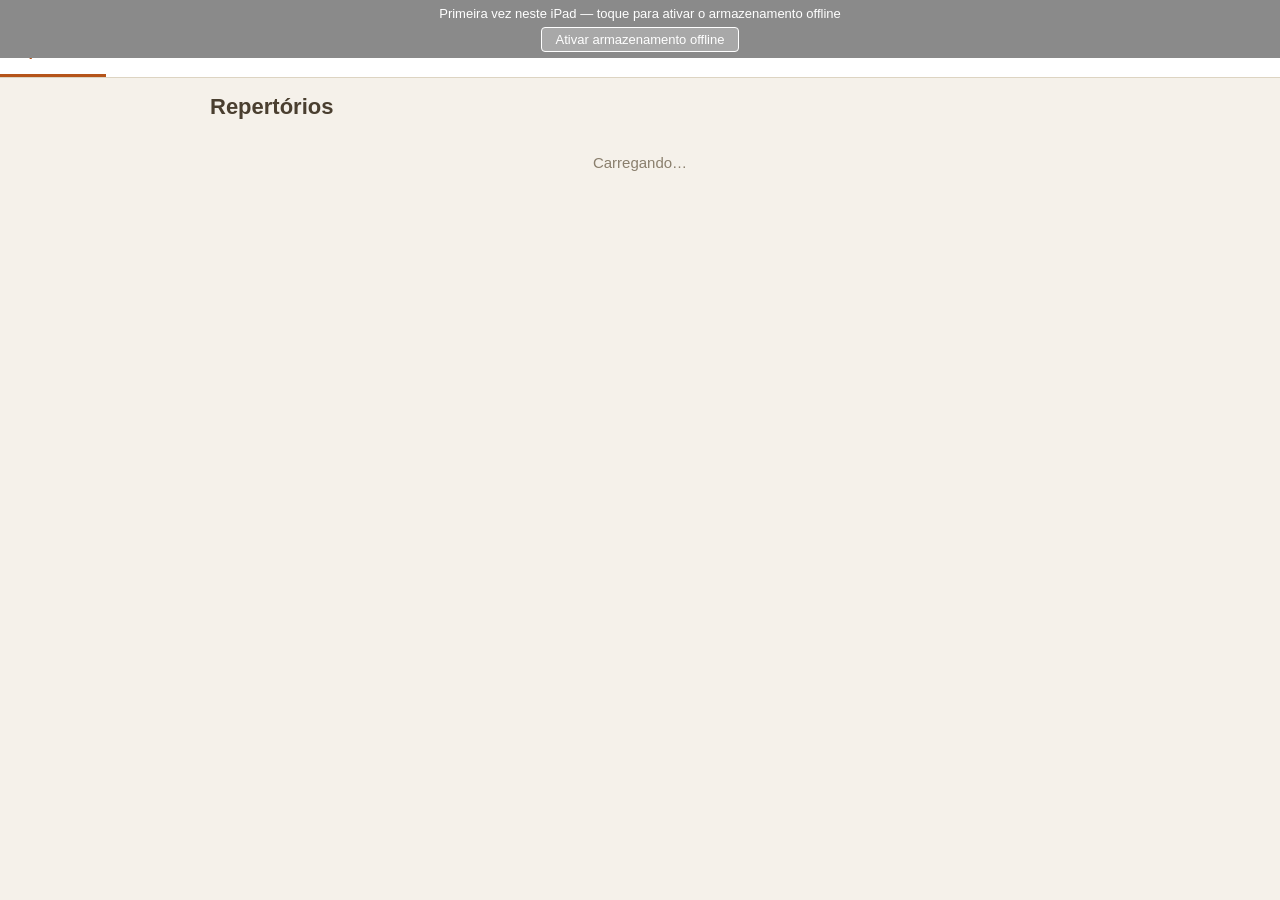
<file: index.html>
<!DOCTYPE html>
<html manifest="manifest.appcache" lang="pt-BR">
<head>
<meta charset="utf-8">
<!--
  Viewport fixo pensado no iPad mini 1 (1024x768pt / retina 2048x1536).
  Não usamos "device-width" sozinho porque este cliente é feito sob
  medida para UM aparelho conhecido, não para qualquer tela.
-->
<meta name="viewport" content="width=1024, initial-scale=1, user-scalable=no">

<!-- Faz o atalho na Tela de Início abrir em modo tela cheia (sem barra
     do Safari), como se fosse um app nativo instalado. -->
<meta name="apple-mobile-web-app-capable" content="yes">
<meta name="apple-mobile-web-app-status-bar-style" content="black">
<meta name="apple-mobile-web-app-title" content="Cifra SH Offline">

<link rel="apple-touch-icon" href="icon-180.png">
<link rel="stylesheet" href="style.css">

<title>Cifra SH — Offline</title>
</head>
<body>

  <!--
    Barra de status fixa no topo. Nunca deixamos a tela "quieta" sem
    dizer o que está vendo: online/offline, e quando foi a última
    sincronização bem-sucedida. Preenchida por app-ui.js.
  -->
  <div id="status-bar" class="status-bar status-desconhecido">
    <span id="status-texto">Verificando conexão…</span>
  </div>

  <!-- Navegação entre as duas listas principais. A tela de detalhe da
       cifra (screen-cifra-detalhe) não tem botão aqui — só se chega
       nela clicando numa cifra, e ela mesma tem um botão "Voltar". -->
  <nav id="nav-principal" class="nav-principal">
    <button type="button" id="nav-btn-repertorios" class="nav-btn nav-btn-ativo">
      Repertórios
    </button>
    <button type="button" id="nav-btn-cifras" class="nav-btn">
      Cifras
    </button>
  </nav>

  <main id="conteudo">

    <!-- TELA 1: Lista de repertórios -->
    <section id="screen-repertorios" class="screen screen-ativa">
      <h1 class="screen-titulo">Repertórios</h1>
      <div id="lista-repertorios" class="lista">
        <!-- Preenchido dinamicamente por app-ui.js -->
        <p class="lista-vazia">Carregando…</p>
      </div>
    </section>

    <!-- TELA 2: Lista de cifras (busca + filtro) -->
    <section id="screen-cifras" class="screen">
      <h1 class="screen-titulo">Cifras</h1>

      <div class="filtros">
        <input
          type="text"
          id="busca-cifras"
          class="campo-busca"
          placeholder="Buscar por título…"
          autocorrect="off"
          autocapitalize="off"
        >
        <select id="filtro-categoria" class="campo-select">
          <option value="">Todas as categorias</option>
          <!-- Opções preenchidas dinamicamente por app-ui.js,
               a partir das categorias que existem no cache local -->
        </select>
      </div>

      <div id="lista-cifras" class="lista">
        <p class="lista-vazia">Carregando…</p>
      </div>
    </section>

    <!-- TELA 3: Visualizador de uma cifra específica -->
    <section id="screen-cifra-detalhe" class="screen">
      <button type="button" id="btn-voltar-cifra" class="btn-voltar">
        &larr; Voltar
      </button>

      <div class="cifra-cabecalho">
        <h1 id="cifra-titulo" class="cifra-titulo"></h1>
        <p id="cifra-subinfo" class="cifra-subinfo"></p>
      </div>

      <!-- white-space:pre-wrap no CSS preserva a formatação de
           linha/coluna da letra+cifra tal como veio salva. -->
      <pre id="cifra-conteudo" class="cifra-conteudo"></pre>
    </section>

  </main>

  <!--
    Scripts em ordem de dependência, sem módulos ES (nada de
    type="module"/import/export — o Safari 9 não suporta). Cada um
    expõe funções/objetos globais simples que o próximo usa.
    (app-config.js, app-db.js, app-auth.js, app-sync.js, app-ui.js e
    app-main.js ainda serão entregues nos próximos lotes.)
  -->
  <script src="app-config.js"></script>
  <script src="app-db.js"></script>
  <script src="app-auth.js"></script>
  <script src="app-sync.js"></script>
  <script src="app-ui.js"></script>
  <script src="app-main.js"></script>

</body>
</html>
</file>
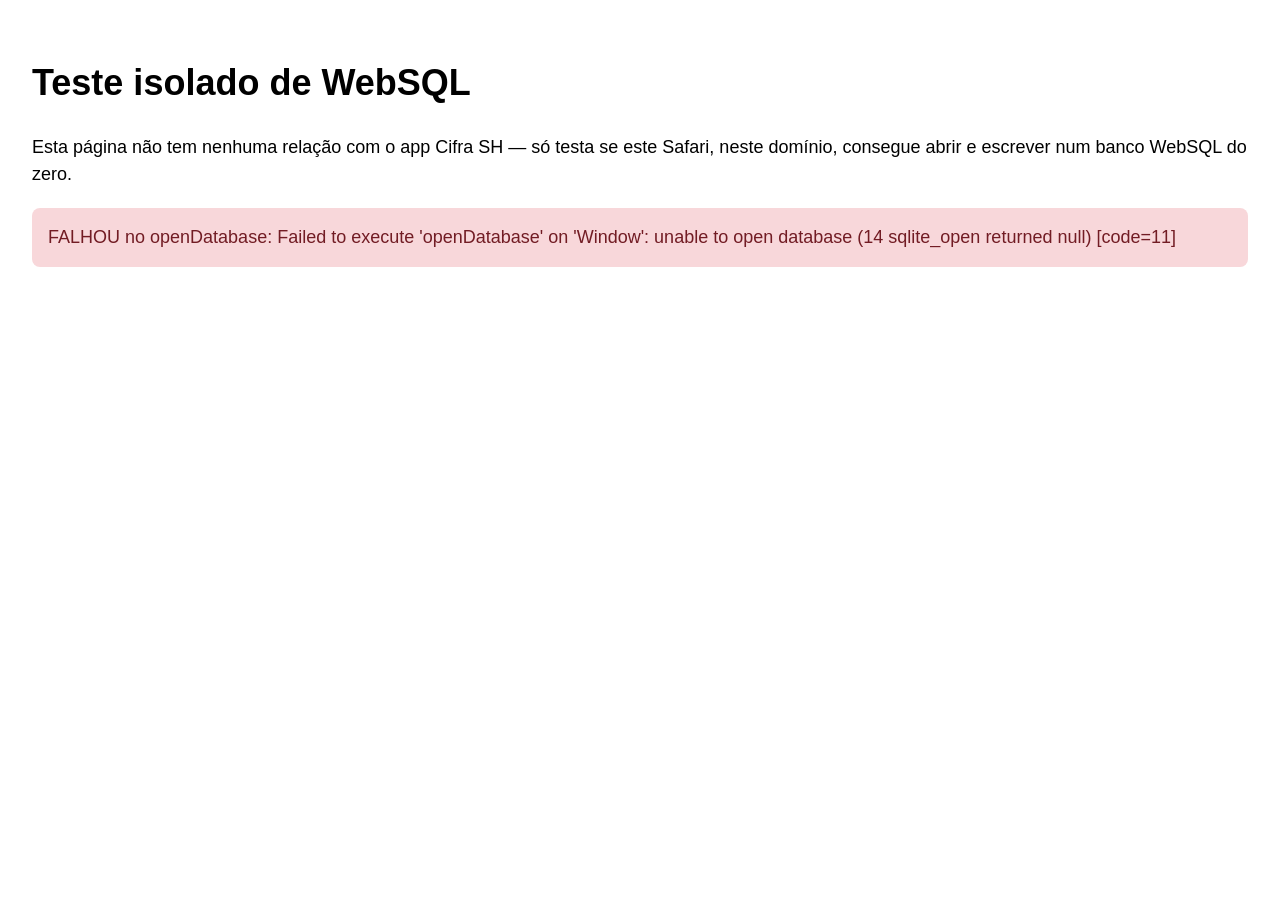
<file: teste-websql.html>
<!DOCTYPE html>
<html lang="pt-BR">
<head>
<meta charset="utf-8">
<meta name="viewport" content="width=device-width, initial-scale=1">
<title>Teste isolado de WebSQL</title>
<style>
  body { font-family: -apple-system, sans-serif; padding: 24px; font-size: 18px; line-height: 1.5; }
  #resultado { margin-top: 20px; padding: 16px; border-radius: 8px; white-space: pre-wrap; }
  .ok { background: #d4edda; color: #155724; }
  .falhou { background: #f8d7da; color: #721c24; }
</style>
</head>
<body>
  <h1>Teste isolado de WebSQL</h1>
  <p>Esta página não tem nenhuma relação com o app Cifra SH — só testa se
  este Safari, neste domínio, consegue abrir e escrever num banco WebSQL do zero.</p>
  <div id="resultado">Testando…</div>

  <script>
    (function () {
      var el = document.getElementById('resultado');

      function mostrar(classe, texto) {
        el.className = classe;
        el.textContent = texto;
      }

      if (!window.openDatabase) {
        mostrar('falhou', 'FALHOU: este Safari não tem window.openDatabase (WebSQL indisponível de vez).');
        return;
      }

      var db;
      try {
        db = window.openDatabase('teste_isolado_db', '', 'Banco de teste isolado', 2 * 1024 * 1024);
      } catch (e) {
        mostrar('falhou', 'FALHOU no openDatabase: ' + e.message + ' [code=' + e.code + ']');
        return;
      }

      db.transaction(
        function (tx) {
          tx.executeSql('CREATE TABLE IF NOT EXISTS teste (id INTEGER PRIMARY KEY, valor TEXT)');
          tx.executeSql('INSERT INTO teste (valor) VALUES (?)', ['funcionou']);
        },
        function (erro) {
          mostrar('falhou',
            'FALHOU na transação: ' + (erro.message || '(sem mensagem)') +
            ' [code=' + erro.code + ']\n\n' +
            'Isso confirma que o Safari deste iPad está negando WebSQL de forma geral, ' +
            'não é algo específico do app Cifra SH.'
          );
        },
        function () {
          mostrar('ok',
            'FUNCIONOU! Este Safari consegue abrir e escrever em WebSQL normalmente.\n\n' +
            'Isso significa que o problema é específico do domínio/site do app Cifra SH ' +
            '(dados corrompidos daquele domínio específico), não do Safari em geral.'
          );
        }
      );
    })();
  </script>
</body>
</html>
</file>
<file: style.css>
/* ===================================================================
   Cifra SH — Offline (cliente legado iPad mini 1 / iOS 9)
   CSS puro, sem Tailwind/framework. Propositalmente simples e leve —
   este aparelho é fraco pros padrões atuais, então evitamos qualquer
   animação/efeito pesado (sombras grandes, blur, transições longas).
   =================================================================== */

* {
  box-sizing: border-box;
  margin: 0;
  padding: 0;
}

html, body {
  height: 100%;
  background: #f5f1ea;
  color: #2b2b2b;
  font-family: -apple-system, "Helvetica Neue", Helvetica, Arial, sans-serif;
  /* -webkit-text-size-adjust evita que o Safari mude o tamanho da
     fonte sozinho ao girar o iPad. */
  -webkit-text-size-adjust: 100%;
}

/* -------------------------------------------------------------------
   Barra de status (online/offline)
   ------------------------------------------------------------------- */

.status-bar {
  position: fixed;
  top: 0;
  left: 0;
  right: 0;
  z-index: 100;
  padding: 6px 14px;
  font-size: 13px;
  text-align: center;
  color: #fff;
}

.status-desconhecido {
  background: #8a8a8a;
}

.btn-tentar-novamente {
  display: block;
  margin: 6px auto 0;
  padding: 4px 14px;
  font-size: 13px;
  color: #fff;
  background: rgba(255, 255, 255, 0.25);
  border: 1px solid #fff;
  border-radius: 4px;
}

.status-online {
  background: #2f7a3d;
}

.status-offline {
  background: #b8860b;
}

.status-erro {
  background: #a83232;
}

/* -------------------------------------------------------------------
   Navegação principal
   ------------------------------------------------------------------- */

.nav-principal {
  position: fixed;
  top: 28px;
  left: 0;
  right: 0;
  z-index: 90;
  display: -webkit-box;
  background: #ffffff;
  border-bottom: 1px solid #ddd4c2;
}

.nav-btn {
  -webkit-box-flex: 1;
  flex: 1;
  border: none;
  background: transparent;
  padding: 14px 8px;
  font-size: 16px;
  color: #6b5f4f;
  border-bottom: 3px solid transparent;
}

.nav-btn-ativo {
  color: #b5541a;
  border-bottom-color: #b5541a;
  font-weight: bold;
}

/* -------------------------------------------------------------------
   Conteúdo / telas
   ------------------------------------------------------------------- */

#conteudo {
  padding-top: 78px;
  padding-bottom: 24px;
  max-width: 900px;
  margin: 0 auto;
}

.screen {
  display: none;
  padding: 16px 20px;
}

.screen-ativa {
  display: block;
}

.screen-titulo {
  font-size: 22px;
  margin-bottom: 14px;
  color: #4a3f30;
}

/* -------------------------------------------------------------------
   Listas (repertórios e cifras)
   ------------------------------------------------------------------- */

.lista {
  display: block;
}

.lista-vazia {
  color: #8a7f6d;
  font-size: 15px;
  padding: 20px 0;
  text-align: center;
}

.lista-item {
  display: block;
  width: 100%;
  text-align: left;
  background: #ffffff;
  border: 1px solid #e5ddca;
  border-radius: 6px;
  padding: 14px 16px;
  margin-bottom: 10px;
  font-size: 16px;
  color: #2b2b2b;
}

.lista-item-titulo {
  font-weight: bold;
  display: block;
  margin-bottom: 4px;
}

.lista-item-sub {
  font-size: 13px;
  color: #8a7f6d;
  display: block;
}

/* -------------------------------------------------------------------
   Filtros da tela de cifras
   ------------------------------------------------------------------- */

.filtros {
  display: -webkit-box;
  margin-bottom: 14px;
}

.campo-busca {
  -webkit-box-flex: 2;
  flex: 2;
  font-size: 16px;
  padding: 10px 12px;
  border: 1px solid #ddd4c2;
  border-radius: 6px;
  margin-right: 8px;
  background: #fff;
}

.campo-select {
  -webkit-box-flex: 1;
  flex: 1;
  font-size: 16px;
  padding: 10px 12px;
  border: 1px solid #ddd4c2;
  border-radius: 6px;
  background: #fff;
}

/* -------------------------------------------------------------------
   Detalhe da cifra (tela de leitura ao vivo)
   ------------------------------------------------------------------- */

.btn-voltar {
  border: none;
  background: transparent;
  color: #b5541a;
  font-size: 16px;
  padding: 8px 0;
  margin-bottom: 10px;
}

.cifra-cabecalho {
  margin-bottom: 16px;
  border-bottom: 1px solid #e5ddca;
  padding-bottom: 10px;
}

.cifra-titulo {
  font-size: 24px;
  color: #4a3f30;
}

.cifra-subinfo {
  font-size: 14px;
  color: #8a7f6d;
  margin-top: 4px;
}

/* Fonte grande de propósito — pensado pra quem está tocando um
   instrumento e lendo a cifra a uma certa distância do tablet. */
.cifra-conteudo {
  font-family: "Courier New", Courier, monospace;
  font-size: 19px;
  line-height: 1.6;
  white-space: pre-wrap;
  word-wrap: break-word;
  color: #2b2b2b;
}
</file>
